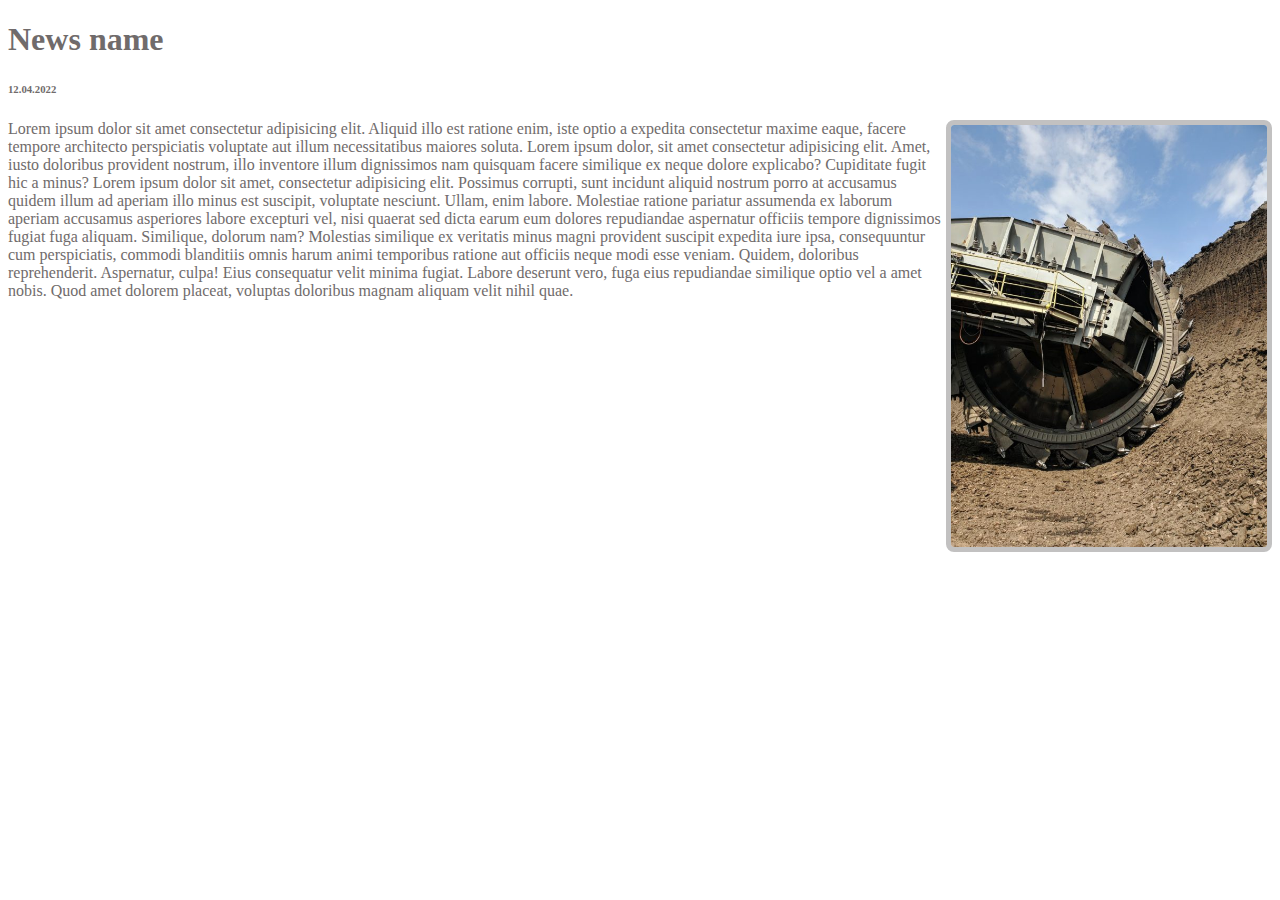
<file: imtahan/Q1/index.html>
<!DOCTYPE html>
<html lang="en">
<head>
    
    <title>imtahan2</title>
    <link rel="stylesheet" href="style.css">

</head>
<body>
    
     <h1>News name</h1>
     <h6>12.04.2022</h6>

    <p> <img src="./fotohtml.jpg" alt="">
        Lorem ipsum dolor sit amet consectetur adipisicing elit. Aliquid illo est ratione enim, iste optio a expedita consectetur maxime eaque, facere tempore architecto perspiciatis voluptate aut illum necessitatibus maiores soluta.
        Lorem ipsum dolor, sit amet consectetur adipisicing elit. Amet, iusto doloribus provident nostrum, illo inventore illum dignissimos nam quisquam facere similique ex neque dolore explicabo? Cupiditate fugit hic a minus?
        Lorem ipsum dolor sit amet, consectetur adipisicing elit.
         Possimus corrupti, sunt incidunt aliquid nostrum porro at accusamus quidem illum ad aperiam illo minus est suscipit, voluptate nesciunt. Ullam, enim labore.
        Molestiae ratione pariatur assumenda ex laborum aperiam accusamus asperiores labore excepturi vel, nisi quaerat sed dicta earum eum dolores repudiandae aspernatur officiis tempore dignissimos fugiat fuga aliquam. Similique, dolorum nam?
        Molestias similique ex veritatis minus magni provident suscipit expedita iure ipsa, consequuntur cum perspiciatis, commodi blanditiis omnis harum animi temporibus ratione aut officiis neque modi esse veniam. Quidem, doloribus reprehenderit.
        Aspernatur, culpa! Eius consequatur velit minima fugiat.
         Labore deserunt vero, fuga eius repudiandae similique optio vel a amet nobis. Quod amet dolorem placeat, voluptas doloribus magnam aliquam velit nihil quae.
       
    </p>

   
</body>
</html>
</file>
<file: imtahan/Q1/style.css>
body{
    color: rgb(112, 107, 107);
}
 
img {
    border: 1px solid #c2c1c1;
    border-radius: 8px;
    width: 350px;
    float: right;
    width: 25%;
    border-style: solid;
    border-width: 5px;
}
</file>
